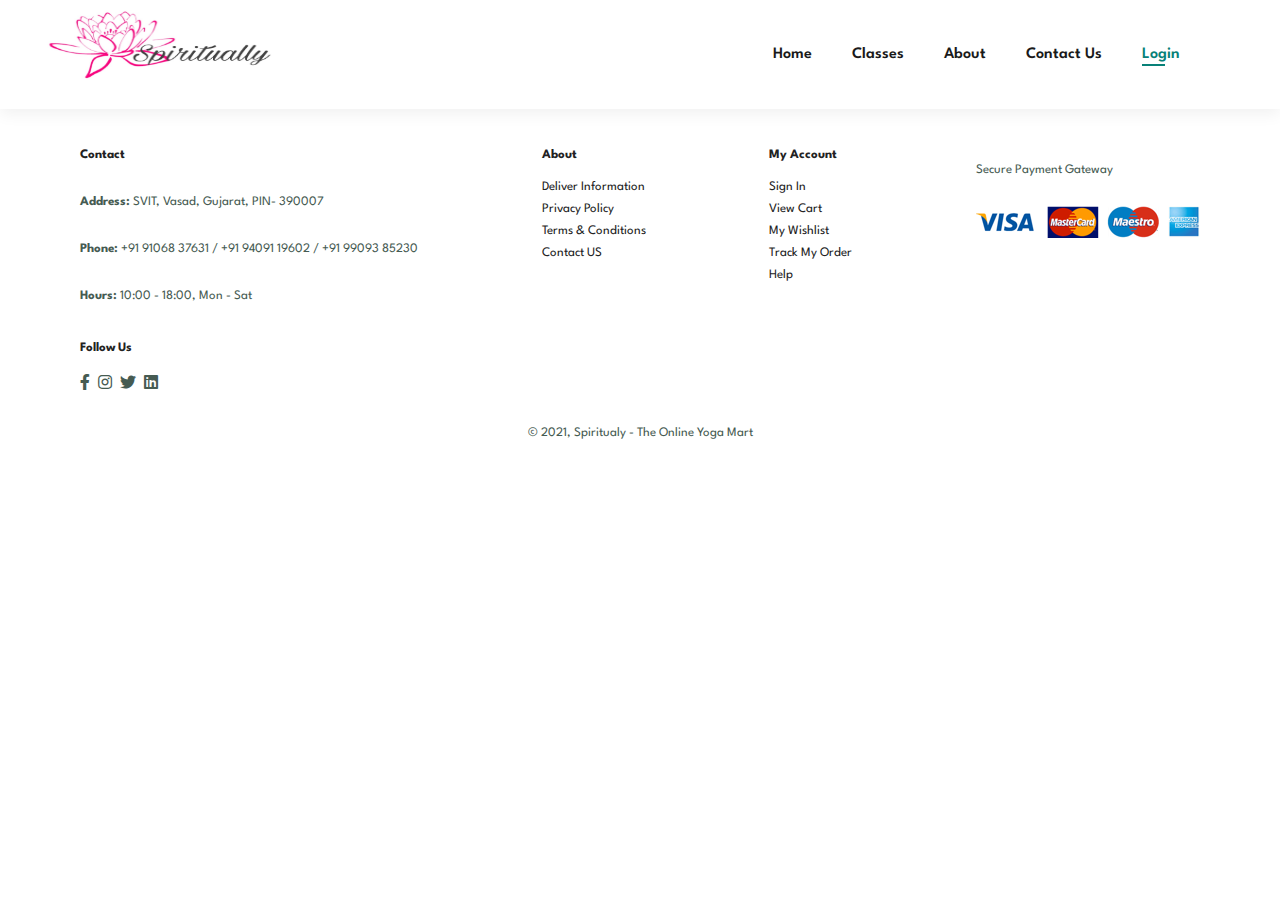
<file: login.html>
<!DOCTYPE html>
<html lang="en">

<head>
    <meta charset="UTF-8">
    <meta http-equiv="X-UA-Compatible" content="IE=edge">
    <meta name="viewport" content="width=device-width, initial-scale=1.0">
    <title>Spiritually</title>
    <link rel="stylesheet" href="https://pro.fontawesome.com/releases/v5.10.0/css/all.css" />
    <link rel="stylesheet" href="style.css">
</head>

<body>
    <section id="header">
        <a href="#"><img src="images/logo5.png" id="logo10" class="logo" alt=""></a>
        <div>
            <ul id="navbar">
                <li><a href="index.html">Home</a></li>
                <li><a href="classes.html">Classes</a></li>
                <li><a href="about.html">About</a></li>
                <li><a href="contact.html">Contact Us</a></li>
                <li><a class="active" href="login.html">Login</a></li>
                <a href="#" id="close"><i class="fa fa-times"></i></a>
            </ul>
        </div>
        <div id="mobile">
            <a href="cart.html"><i class="far fa-shopping-bag"></i></a>
            <i id="bar" class="fas fa-outdent"></i>
        </div>
    </section>

    <footer class="section-p1">

        <div class="col">

            <h4>Contact</h4>
            <p><strong>Address: </strong>SVIT, Vasad, Gujarat, PIN- 390007</p>
            <p><strong>Phone: </strong>+91 91068 37631 / +91 94091 19602 / +91 99093 85230</p>
            <p><strong>Hours: </strong> 10:00 - 18:00, Mon - Sat</p>

            <div class="follow">
                <h4>Follow Us</h4>
                <div class="icon">
                    <i class="fab fa-facebook-f"></i>
                    <i class="fab fa-instagram"></i>
                    <i class="fab fa-twitter"></i>
                    <i class="fab fa-linkedin"></i>
                </div>
            </div>
        </div>

        <div class="col">
            <h4>About</h4>
            <a href="#">Deliver Information</a>
            <a href="#">Privacy Policy</a>
            <a href="#">Terms & Conditions</a>
            <a href="#">Contact US</a>
        </div>

        <div class="col">
            <h4>My Account</h4>
            <a href="#">Sign In</a>
            <a href="#">View Cart</a>
            <a href="#">My Wishlist</a>
            <a href="#">Track My Order</a>
            <a href="#">Help</a>
        </div>

        <div class="col install">

            <p>Secure Payment Gateway</p>
            <img src="images/pay.png" alt="">
        </div>

        <div class="copyright">
            <p>&copy 2021, Spiritualy - The Online Yoga Mart</p>
        </div>


    
    </footer>
<script src="script.js"></script>
</body>

</html>
</file>
<file: style.css>
@import url('https://fonts.googleapis.com/css2?family=Spartan:wght@100;200;300;400;500;600;700;800;900&display=swap');

* {
    margin: 0;
    padding: 0;
    box-sizing: border-box;
    font-family: 'Spartan', sans-serif;
}

h1 {
    font-size: 50px;
    line-height: 64px;
    color: #222;
}

h2 {
    font-size: 46px;
    line-height: 54px;
    color: #222;
}

h4 {
    font-size: 20px;
    color: #222;
}

h6 {
    font-weight: 700;
    font-size: 12px;
}

p {
    font-size: 16px;
    color: #465b52;
    margin: 15px 0 20px 0;
}

.section-p1 {
    padding: 40px 80px;
}

.section-m1 {
    margin: 40px 0;
}

button.normal {
    font-size: 14px;
    font-weight: 600;
    padding: 15px 30px;
    color: #000;
    background-color: #fff;
    border-radius: 4px;
    cursor: pointer;
    border: none;
    outline: none;
    transition: 0.2s;
}

button.white {
    font-size: 13px;
    font-weight: 600;
    padding: 11px 18px;
    color: #fff;
    background-color: transparent;
    cursor: pointer;
    border: 1px solid #fff;
    outline: none;
    transition: 0.2s;
}

body {
    width: 100%;
}

#logo10{
    margin-left:-40px;
    margin-top: -15px;;
    height:80px;
    width:240px;
}
/* Header */
#header {
    display: flex;
    align-items: center;
    justify-content: space-between;
    padding: 20px 80px;
    background-color: #fff;
    box-shadow: 0 5px 15px rgba(0, 0, 0, 0.06);
    z-index: 999;
    position: sticky;
    top: 0;
    left: 0;
}

#navbar {
    display: flex;
    align-items: center;
    justify-content: center;
}

#navbar li {
    list-style: none;
    padding: 0 20px;
    position: relative;
}

#navbar li a {
    text-decoration: none;
    font-size: 16px;
    font-weight: 600;
    color: #1a1a1a;
    transition: 0.3s ease;
}

#navbar li a:hover,
#navbar li a.active {
    color: #088178;
}

#navbar li a.active::after,
#navbar li a:hover::after {
    content: "";
    width: 30%;
    height: 2px;
    background-color: #088178;
    position: absolute;
    bottom: -4px;
    left: 20px;
}
#mobile {
    display: none;
    align-items: center;
}

#close {
    display: none;
}


/* Home */
#hero {
    background-image: url("images/bg3.jpg");
    height: 90vh;
    width: 100%;
    background-size: cover;
    background-position: top 25% right 0%;
    padding: 0 80px;
    flex-direction: column;
    display: flex;
    align-items: flex-start;
    justify-content: center;
}

#hero h4 {
    padding-bottom: 15px;
}

#hero h1 {
    color: #088178;
}

#hero button {
    background-image: url("img/button.png");
    background-color: transparent;
    color: #088178;
    border: 0;
    padding: 14px 80px 14px 65px;
    background-repeat: no-repeat;
    cursor: pointer;
    font-weight: 700;
    font-size: 15px;
}

#feature {
    display: flex;
    align-items: center;
    justify-content: space-between;
    flex-wrap: wrap;
}

#feature .fe-box {
    width: 180px;
    text-align: center;
    padding: 25px 15px;
    box-shadow: 20px 20px 34px rgba(0, 0, 0, 0.03);
    border: 1px solid #cce7d0;
    border-radius: 4px;
    margin: 15px 0;
}

#feature .fe-box:hover {
    box-shadow: 10px 10px 54px rgba(70, 62, 221, 0.1);
}

#feature .fe-box img {
    width: 100%;
    margin-bottom: 10px;
}

#feature .fe-box h6 {
    display: inline-block;
    padding: 9px 8px 6px 8px;
    line-height: 1;
    border-radius: 4px;
    color: #088178;
    background-color: #fddde4;
}

#feature .fe-box:nth-child(2) h6 {
    background-color: #cdebbc;
}

#feature .fe-box:nth-child(3) h6 {
    background-color: #d1e8f2;
}

#feature .fe-box:nth-child(4) h6 {
    background-color: #cdd4f8;
}

#feature .fe-box:nth-child(5) h6 {
    background-color: #f6dbf6;
}

#feature .fe-box:nth-child(6) h6 {
    background-color: #fff2ef;
}


#product1 {
    text-align: center;
}

#product1 .pro-container {
    display: flex;
    justify-content: space-between;
    padding-top: 20px;
    flex-wrap: wrap;
}

#product1 .pro {
    width: 23%;
    min-width: 250px;
    padding: 10px 12px;
    border: 1px solid #cce7d0;
    border-radius: 25px;
    cursor: pointer;
    box-shadow: 20px 20px 30px rgba(0, 0, 0, 0.02);
    margin: 15px 0;
    transition: 0.2s ease;
    position: relative;
}

#product1 .pro:hover {
    box-shadow: 20px 20px 30px rgba(0, 0, 0, 0.06);
}

#product1 .pro img {
    width: 100%;
    border-radius: 20px;
}

#product1 .pro .des {
    text-align: start;
    padding: 10px 0;
}

#product1 .pro .des span {
    color: #606063;
    font-size: 12px;
}

#product1 .pro .des h5 {
    padding-top: 7px;
    color: #1a1a1a;
    font-size: 14px;
}

#product1 .pro .des i {
    font-size: 12px;
    color: rgb(243, 181, 25);
}

#product1 .pro .des h4 {
    padding-top: 7px;
    font-size: 15px;
    font-weight: 700;
    color: #088178
}

#product1 .pro .cart {
    width: 40px;
    height: 40px;
    line-height: 40px;
    border-radius: 50px;
    background-color: #e8f6ea;
    font-weight: 500;
    color: #088178;
    border: 1px solid #cce7d0;
    position: absolute;
    bottom: 20px;
    right: 10px;
}

#banner {
    display: flex;
    flex-direction: column;
    justify-content: center;
    align-items: center;
    text-align: center;
    background-image: url("images/b2.jpg");
    width: 100%;
    height: 40vh;
    background-size: cover;
    background-position: center;
}

#banner h4 {
    color: #fff;
    font-size: 16px;
}

#banner h2 {
    color: #fff;
    font-size: 30px;
    padding: 10px 0;
}

#banner h2 span {
    color: #ef3636;
}

#banner button:hover {
    background-color: #088178;
    color: #fff;

}

#sm-banner {
    display: flex;
    justify-content: space-between;
    flex-wrap: wrap;
}

#sm-banner .banner-box {
    display: flex;
    flex-direction: column;
    justify-content: center;
    align-items: flex-start;
    background-image: url("images/T1.jpg");
    min-width: 350px;
    height: 50vh;
    background-size: cover;
    background-position: center;
    padding: 30px;
}

#sm-banner .banner-box2 {
    background-image: url("images/T2.jpg");
    min-width: 350px;

}

#sm-banner h4 {
    color: #fff;
    font-size: 20px;
    font-weight: 300;
}

#sm-banner h2 {
    color: #fff;
    font-size: 28px;
    font-weight: 800;
}

#sm-banner span {
    color: #fff;
    font-size: 14px;
    font-weight: 500;
    padding-bottom: 15px;
}

#sm-banner .banner-box:hover button {
    background-color: #088178;
    border: 1px solid #088178;
}

#banner3 {
    display: flex;
    justify-content: space-between;
    flex-wrap: wrap;
    padding: 0 80px;
}

#banner3 .banner-box {
    display: flex;
    flex-direction: column;
    justify-content: center;
    align-items: flex-start;
    background-image: url("img/banner/b7.jpg");
    min-width: 30%;
    height: 30vh;
    background-size: cover;
    background-position: center;
    padding: 20px;
    margin-bottom: 20px;
}

#banner3 .banner-box2 {
    background-image: url("img/banner/b4.jpg");
}

#banner3 .banner-box3 {
    background-image: url("img/banner/b18.jpg");
}

#banner3 h2 {
    color: #fff;
    font-weight: 900;
    font-size: 22px;
}

#banner3 h3 {
    color: #ec544e;
    font-weight: 800;
    font-size: 15px;
}

#newsletter {
    display: flex;
    justify-content: space-between;
    flex-wrap: wrap;
    align-items: center;
    background-image: url("img/banner/b14.png");
    background-repeat: no-repeat;
    background-position: 20% 30%;
    background-color: #041e42;
}

#newsletter h4 {
    font-size: 22px;
    font-weight: 700;
    color: #fff;
}

#newsletter p {
    font-size: 14px;
    font-weight: 600;
    color: #818ea0;
}

#newsletter p span {
    color: #ffbd27;
}

#newsletter .form {
    display: flex;
    width: 40%;
}

#newsletter input {
    height: 3.125rem;
    padding: 0 1.25em;
    font-size: 14px;
    width: 100%;
    border: 1px solid transparent;
    border-radius: 4px;
    outline: none;
    border-top-right-radius: 0;
    border-bottom-right-radius: 0;
}

#newsletter button {
    background-color: #088178;
    color: #fff;
    white-space: nowrap;
    border-top-left-radius: 0;
    border-bottom-left-radius: 0;
}


footer {
    display: flex;
    flex-wrap: wrap;
    justify-content: space-between;
}

footer .col {
    display: flex;
    flex-direction: column;
    align-items: flex-start;
    margin-bottom: 20px;
}

footer .logo {
    margin-bottom: 30px;
}

footer h4 {
    font-size: 13px;
    margin-bottom: 20px;
}

footer p {
    font-size: 13px;
    margin-bottom: 0 0 8px 0;
}

footer a {
    font-size: 13px;
    text-decoration: none;
    color: #222;
    margin-bottom: 10px
}

footer .follow {
    margin-top: 20px;
}

footer .follow i {
    color: #465b52;
    padding-right: 4px;
    cursor: pointer;
}

footer .install .row img {
    border: 1px solid #088178;
    border-radius: 6px;
}

footer .install img {
    margin: 10px 0 15px 0;
}

footer .follow i:hover,
footer a:hover {
    color: #088178
}

footer .copyright {
    width: 100%;
    text-align: center;
}


/* Class PAGE */
#page-header{
    background-image: url(images/b3.jpg);
    width:100%;
    height: 40vh;
    background-size: cover;
    display: flex;
    justify-content: center;
    text-align: center;
    flex-direction: column;
    padding:14px;
}
#page-header h2,#page-header p{
    color: white;
}
#class-head{
    display: flex;
    align-items: center;
}
#class-head img{
    width: 50%;
    height: auto;
}
#class-head div{
    padding-left: 40px;;
}

#classes-app{
    text-align: center;
}
#classes-app .video{
    width: 70%;
    height: 100%;
    margin: 30px auto 0 auto ; 
}
#classes-app .video video{
    height: 100%;
    width: 100%;
    border-radius: 20px;
}

/* Contact Us Page */

#contact-details{
    display: flex;
    align-items: center;
    justify-content: space-between;
}
#contact-details .details{
    width: 40%;
}
#contact-details .details span , #form-details form span{
    font-size: 12px;
}
#contact-details .details h2 , #form-details form h2{
    font-size: 26px;
    line-height: 35px;
    padding: 20px 0;
}
#contact-details .details h3{
    font-size: 16px;
    padding-bottom: 15px;
}
#contact-details .details li{
    list-style: none;
    display: flex;
    padding: 10px 0;
}
#contact-details .details li i{
    font-size: 14px;
    padding-right:22px ;
}
#contact-details .details li p{
    margin : 0;
    font-size: 14px;
}
#contact-details .map{
    width:55%;
    height: 300px;
}
#contact-details .map iframe{
    width:100%;
    height: 100%;
}

#form-details{
    display: flex;
    justify-content: space-between;
    margin: 30px;
    margin-right:10px;
    padding: 80px;
    padding-right:10px;
    border: 1px solid#e1e1e1;
}
.people{
    margin-top: 20px
}

#form-details form{
    width: 55%;
    display: flex;
    flex-direction: column;
    align-items: flex-start;
}

#form-details form input , #form-details form textarea{
    width: 100%;
    padding: 12px 15px;
    outline: none;
    margin-bottom: 20px;
    border: 1px solid #e1e1e1;
}
#form-details form button{
    background-color: #088178;
    color: #fff;
}

#form-details .people div{
    padding-bottom: 25px;
    display: flex;
    align-items: flex-start;
}
#form-details .people div img{
    width: 65px;
    height: 65px;
    object-fit: cover;
    margin-right: 15px;
    border-radius: 50%;
}
#form-details .people div p{
    margin: 0;
    font-size: 13px;
    line-height: 25px;
}

#form-details .people div p span{
    display: block;
    font-size: 16px;
    font-weight: 600;
    color: #000;
}

/* About Page */
#about-header{
background-image: url(images/banner.png);
width:100%;
height: 40vh;
background-size: cover;
display: flex;
justify-content: center;
text-align: center;
flex-direction: column;
padding:14px;
}
#about-header h2,#about-header p{
    color: white;
}
#about-head{
    display: flex;
    align-items: center;
}
#about-head img{
    width: 50%;
    height: auto;
}
#about-head div{
    padding-left: 40px;;
}



/* Start Media Query */
@media(max-width:799px) {
    .section-p1 {
        padding:40px 40px;
    }

    #navbar {
        display: flex;
        flex-direction: column;
        align-items: flex-start;
        justify-content: flex-start;
        position: fixed;
        top: 0;
        right: -300px;
        height: 100vh;
        width: 300px;
        background-color: #E3E6F3;
        box-shadow: 0 40px 60px rgba(0, 0, 0, 0.1);
        padding: 80px 0 0 10px;
        transition: 0.3s;
    }

    #navbar.active {
        right: 0px;
    }

    #navbar li {
        margin-bottom: 25px;
    }

    #mobile {
        display: flex;
        align-items: center;
    }

    #mobile i {
        color: #1a1a1a;
        font-size: 24px;
        padding-left: 20px
    }

    #close {
        display: initial;
        position: absolute;
        top: 30px;
        left: 30px;
        color: #222;
        font-size: 24px;
    }

    #lg-bag {
        display: none;
    }

    #hero {
        height: 70vh;
        padding: 0 80px;
        background-position: top 30% right 30%;
    }

    #feature {
        justify-content: center;
    }

    #feature .fe-box{
        margin: 15px 15px;
    }
    #product1 .pro-container {
        justify-content: center;
    }
    #product1 .pro{
        margin:15px;
    }
    #banner{
        height: 20vh;
    }
    #sm-banner .banner-box {
        min-width: 100%;
        height: 30vh;
    }
    #sm-banner .banner-box2 {
        margin-top:20px; 
     }
    #banner3 {
       
        padding: 0 40px;
    }
    #banner3 .banner-box {
        width: 28%;
    }
    #newsletter .form {
        width: 70%;
    }

    /* Contact us Page */
    #form-details {

        padding: 80px 10px 80px 10px;

    }
    #form-details form {
        width: 40%;
    }
    
}

@media(max-width:477px){

    .section-p1 {
        padding: 20px;
    }
    #header {
        
        padding: 10px 30px; 
    }
    h2 {
        font-size: 32px;
    }
    h1 {
        font-size: 38px;
    }
    #hero {
        padding: 0 20px;
        background-position: 55%;
    }
    #feature {
        justify-content: space-between;
    }
    #feature .fe-box {
        width: 155px;
        margin: 0px 0 15px 0;
    }
    #product1 .pro {
        width: 100%;
    }
    #banner{
        height: 40vh;
    }
    #sm-banner .banner-box {
        height: 40vh;
    }
    #sm-banner .banner-box2 {
       margin-top:20px; 
    }
    #banner3 {
        padding: 0 20px;
    }
    #banner3 .banner-box {
        width:100%;
    }
    
    #newsletter {
       padding:40px 20px;
    }
    #newsletter .form {
        width: 100%;
    }
    footer .copyright {
        text-align: start;
    }

    /* About Page */
    #about-head {
        flex-direction: column;
    }
    #about-head img {
        width: 100%;
        margin-bottom: 20px;    
    }
    #about-head div {
        padding-left: 0px;
    }
    #about-header {
        height: 20vh;
    }


    /* Classes Page */
    #class-head {
        flex-direction: column;
    }
    #class-head img {
        width: 100%;
        margin-bottom: 20px;    
    }
    #class-head div {
        padding-left: 0px;
    }
    #page-header {
        height: 20vh;
    }
    h1 {
        font-size: 25px;
    }
    #classes-app .video {
        width: 100%;
    }

    /* Contact Us Page */
    #contact-details {
        display: flex;
        flex-direction: column;
    }
    #contact-details .details {
        width: 100%;
        margin-bottom: 30px;
    }
    #contact-details .map {
        width: 100%;
    }
    #form-details{
        margin: 10px;
        padding: 30px 10px;
        flex-wrap: wrap;
    }
    #form-details form {
        width: 100%;
        margin-bottom: 30px;
    }
}
</file>
